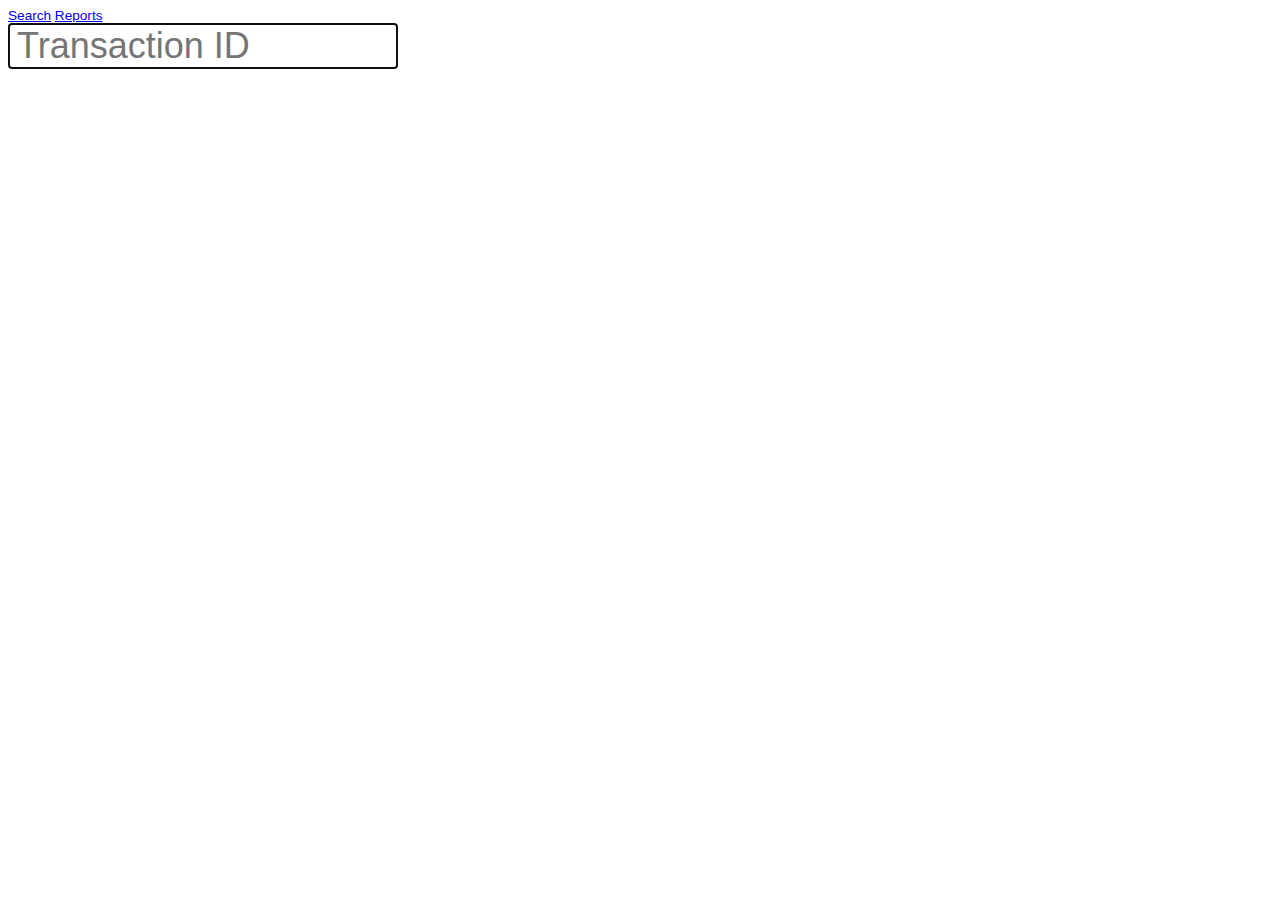
<file: tix/src/main/webapp/index.html>
<!DOCTYPE html>
<html>
<head>
   <title>TIX</title>
   <script src="jquery-1.8.3.min.js"></script>
   <link rel="stylesheet" href="tix.css" />
</head>
<body>
<div class="container">
		<div id="links">
				<a href="/tix/search.html" target="_blank">Search</a>
				<a href="/tix/reports.html" target="_blank">Reports</a>
		</div>
   <section id="fetch">
		<input type="text" placeholder="Transaction ID" id="txn" />
		<div id="status"></div>
		
   </section>
   <br/>
   <section id="details">
   </section>
</div>


<script>
function pad(val, len) {
	val = String(val);
	len = len || 2;
	while (val.length < len) val = "0" + val;
	return val;
}

function beep() {

    if (!(window.audioContext || window.webkitAudioContext)) {
        throw Error("Your browser does not support Audio Context.");
    }
    
    var ctx = new (window.audioContext || window.webkitAudioContext);
    var osc = ctx.createOscillator();
    osc.type = 2;
    osc.connect(ctx.destination);
    osc.noteOn(0);

    setTimeout(function() {
        osc.noteOff(0);
    }, 300);

}



function getStatusHtml(status){
	var s = status.split("#");
	return "<img src='"+s[0]+".png' /><p>"+s[1]+"</p><br/>";
}

$(document).ready(function(){
	$("#txn").focus();
	
    var ctx = new (window.audioContext || window.webkitAudioContext);
    
    
	
	//$('#txn').bind("propertychange keyup input paste", function(event){
	$('#txn').keypress( function(event){
		if ( event.which == 13 ) {
		var txnid = $("#txn").val();
		txnid = txnid.replace("#","");
		txnid = txnid.replace("%","");
		
		if(txnid.length != 0){
			$.getJSON("http://localhost:8080/tix/paypaltransactions/"+txnid, function(t) {
				if(t.txnId && t.txnId===txnid){
					
					var items = t.items;
					var logs = t.logs;
					items.sort(function(a,b) { return parseFloat(a.itemNumber) - parseFloat(b.itemNumber) } );
					logs.sort(function(a,b) { return parseInt(a.tstamp) - parseFloat(b.tstamp) } );
					
					var s	 = "<strong>Txn Id: </strong>"+t.txnId+"<br/><strong>Name: </strong>"+t.firstName+" "+t.lastName+"<br/><strong>Email: </strong>"+t.email+"<br/><strong>Contact: </strong>"+t.contactNumber+"<br/><h2>Items</h2><table><thead><tr><th>Name</th><th>Item Number</th><th>Quantity</th><th>Price</th></tr></thead>";
					
					$.each(t.items, function(i,item){
						s = s + "<tr><td>"+item.name+"</td><td>"+item.itemNumber+"</td><td>"+item.quantity+"</td><td>"+item.price+"</td></tr>";
					});
					
					s = s + "</table>";
					
					s = s + "<h2>Log</h2><table><thead><tr><th>Time</th><th>Code</th><th>Message</th></tr></thead>";
					
					$.each(t.logs, function(i,log){
						var d = new Date(log.tstamp);
						var x = pad(d.getDate())+"/"+pad(d.getMonth()+1)+"/"+d.getFullYear()+" "+pad(d.getHours())+":"+pad(d.getMinutes())+":"+pad(d.getSeconds());
						s = s + "<tr><td>"+x+"</td><td>"+log.code+"</td><td>"+log.message+"</td></tr>";
					});					
					
					s = s + "</table>";
					
					$('#details').html(s);
					$('#status').html(getStatusHtml(t.status));
					$("#txn").select();
				}
				else{
					$('#details').html("");
					$('#status').html(getStatusHtml('3#Transaction Not Found'));
					$("#txn").select();
				}
				
				
				
				var osc = ctx.createOscillator();
			    osc.type = 2;
			    osc.connect(ctx.destination);
				osc.noteOn(0);
				setTimeout(function() {
			        osc.noteOff(0);
			    }, 300);

			});
		}
		}
	});
	
});
</script>
</body>
</html>
</file>
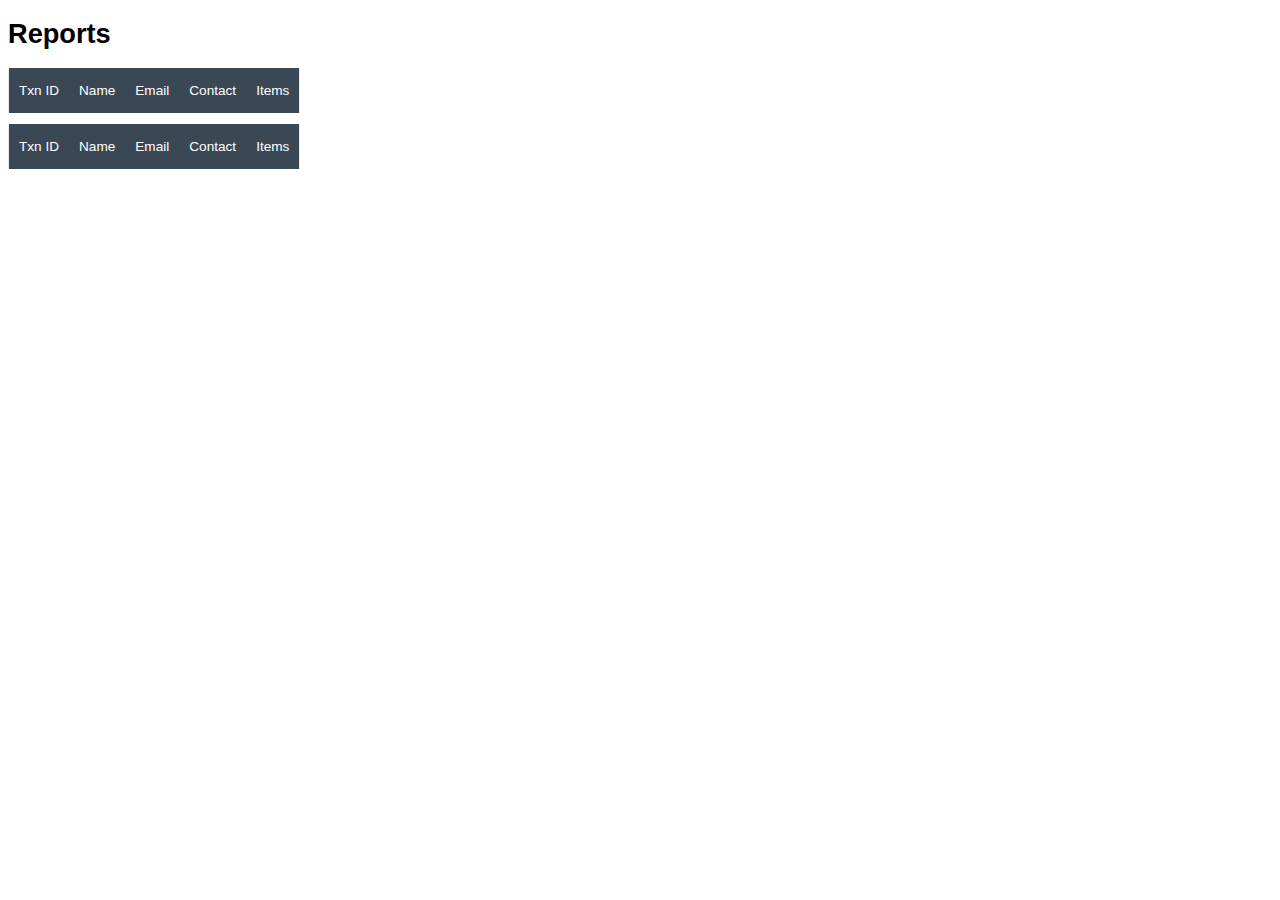
<file: tix/src/main/webapp/reports.html>
<!DOCTYPE html>
<html>
<head>
   <title>TIX Reports</title>
   <script src="jquery-1.8.3.min.js"></script>
   <link rel="stylesheet" href="tix.css" />
</head>
<body>
<h1>Reports</h1>
<div id="stats"></div>
<div class="container">
   <section id="notarrived">
   <h2 id="notarrivedcount"></h2>
       <table id="notarrivedtable"><thead><tr><th>Txn ID</th><th>Name</th><th>Email</th><th>Contact</th><th>Items</th></tr></thead></table>   	
   </section>
   <section id="arrived">
   <h2 id="arrivedcount"></h2>
       <table id="arrivedtable"><thead><tr><th>Txn ID</th><th>Name</th><th>Email</th><th>Contact</th><th>Items</th></tr></thead></table>   	
   </section>   
</div>


<script>
function getStatHtml(counts){
	var s=counts.split("#");
	return "<table id='statsTable'><tr><td><strong>Tickets</strong></td><td>"+s[0]+"/"+s[1]+"</td></tr><tr><td><strong>Arrived Adults</strong></td><td>"+s[2]+"/"+s[3]+"</td></tr><tr><td><strong>Arrived Kids</strong></td><td>"+s[4]+"/"+s[5]+"</td></tr></table>";
}

$(document).ready(function(){
	$.getJSON("http://localhost:8080/tix/stats/", function(t) {
		$('#stats').html(getStatHtml(t));
	});
	
	
	$.getJSON("http://localhost:8080/tix/reports/", function(results) {
		var arrived = 0;
		var narrived = 0;
		$.each(results, function(i, val) {
			if(val.scanned){
				$("#arrivedtable").append("<tr><td>"+val.txnId+"</td><td>"+val.firstName+" "+val.lastName+"</td><td>"+val.email+"</td><td>"+val.contactNumber+"</td><td>"+val.itums+"</td></tr>");
				arrived++;
		    }
		    else{
		    	$("#notarrivedtable").append("<tr><td>"+val.txnId+"</td><td>"+val.firstName+" "+val.lastName+"</td><td>"+val.email+"</td><td>"+val.contactNumber+"</td><td>"+val.itums+"</td></tr>");
		    	narrived++;
			}
		});
		
		$("#notarrivedcount").append("Not Arrived ("+narrived+")");
		$("#arrivedcount").append("Arrived ("+arrived+")");	
	});
	
});
</script>
</body>
</html>
</file>
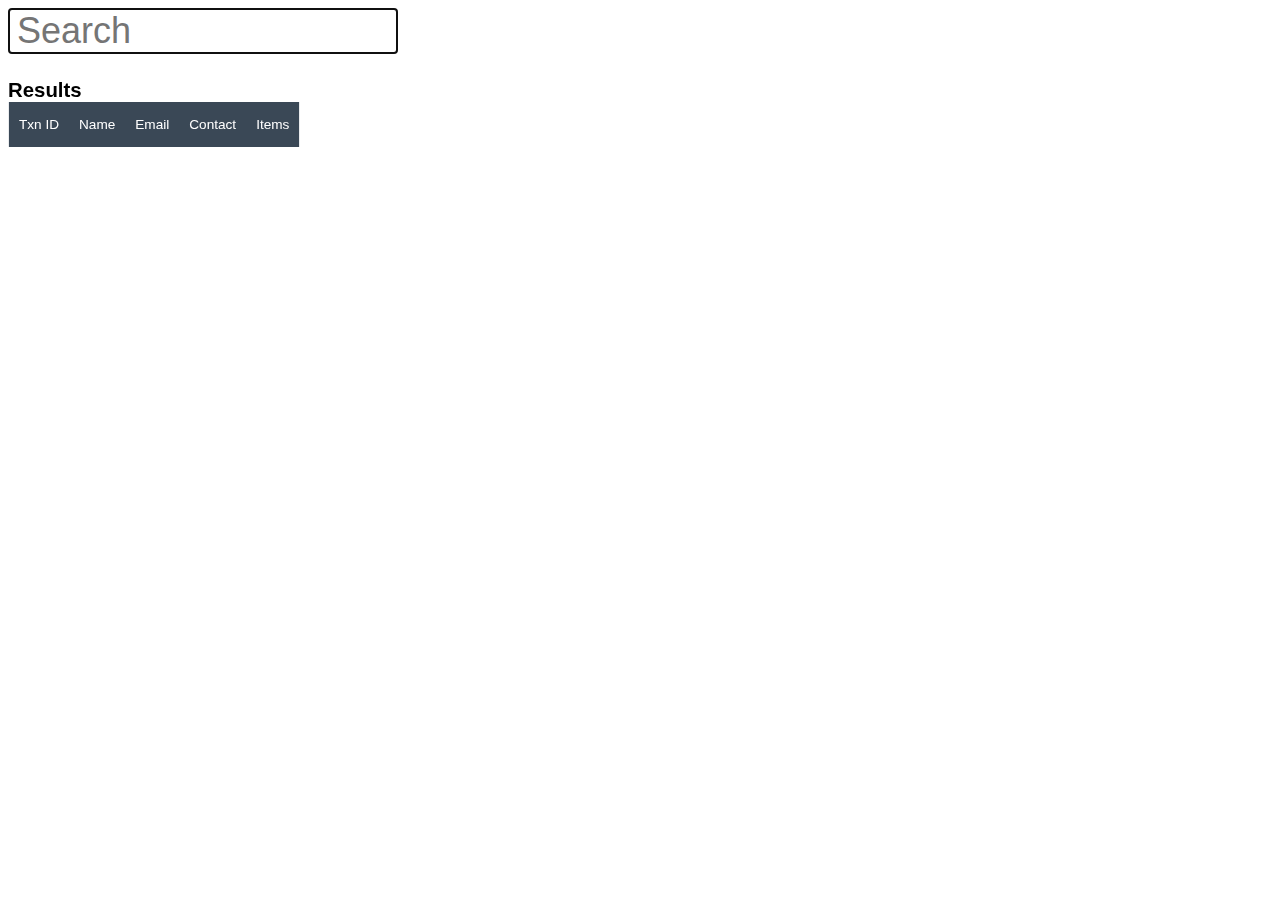
<file: tix/src/main/webapp/search.html>
<!DOCTYPE html>
<html>
<head>
   <title>TIX Search</title>
   <script src="jquery-1.8.3.min.js"></script>
   <link rel="stylesheet" href="tix.css" />
</head>
<body>
<div class="container">
   <section id="fetch">
		<input type="text" placeholder="Search" id="txn" />
   </section>
   <br/>
   <section id="details">
   <h2>Results</h2>
   	
   	<table id="results"><thead><tr><th>Txn ID</th><th>Name</th><th>Email</th><th>Contact</th><th>Items</th></tr></thead></table>
   	
   </section>
</div>


<script>
$(document).ready(function(){
	$("#txn").focus();

	$('#txn').keypress( function(event){
		if ( event.which == 13 ) {
			$("#results").empty();
			$("#results").append("<thead><tr><th>Txn ID</th><th>Name</th><th>Email</th><th>Contact</th><th>Items</th></tr></thead></table>");
			
			var txnid = $("#txn").val();
			txnid = txnid.replace("#","");
			txnid = txnid.replace("%","");
			
			if(txnid.length != 0){
				$.getJSON("http://localhost:8080/tix/search/"+txnid, function(results) {
					$.each(results, function(i, val) {
						  $("#results").append("<tr><td>"+val.txnId+"</td><td>"+val.firstName+" "+val.lastName+"</td><td>"+val.email+"</td><td>"+val.contactNumber+"</td><td>"+val.itums+"</td></tr>");
					});
				});
			}
		}
	});
	
});
</script>
</body>
</html>
</file>
<file: tix/src/main/webapp/tix.css>
body{
font: 85% "Lucida Grande", "Lucida Sans Unicode", "Trebuchet MS", sans-serif;
}
h2 {
margin: 0.5em 0 0 0;	
}

input {
padding-left: 1px;
border-style: solid;
border-color: black;
border-width: 1px;
font-family: helvetica, arial, sans serif;
padding-left: 8px;
font-size: 36px; 
width: 10.5em;
}

#status{
	//font-size: 12px;
	color: red;
	float: right;
	clear: right;
	text-align: center 
}

#links{
	//font-size: 12px;
}

#statsTable{
	//font-size: 12px; 
	//float: right;
	//clear: right;
}

table {padding: 0; margin: 0; border-collapse: collapse; color: #333; background: #F3F5F7;}

table a {color: #3A4856; text-decoration: none; border-bottom: 1px solid #C6C8CB;}  

table a:visited {color: #777;}

table a:hover {color: #000;}  

table caption {text-align: left; text-transform: uppercase;  padding-bottom: 10px; font: 200% "Lucida Grande", "Lucida Sans Unicode", "Trebuchet MS", sans-serif;}

table thead th {background: #3A4856; padding: 15px 10px; color: #fff; text-align: left; font-weight: normal;}

table tbody, table thead {border-left: 1px solid #EAECEE; border-right: 1px solid #EAECEE;}

table tbody {border-bottom: 1px solid #EAECEE;}
                      
table tbody td, table tbody th {padding: 10px; text-align: left;}

table tbody tr {background: #F3F5F7;}

table tbody tr.odd {background: #F0F2F4;}

table tbody  tr:hover {background: #EAECEE; color: #111;}

table tfoot td, table tfoot th, table tfoot tr {text-align: left; font: 120%  "Lucida Grande", "Lucida Sans Unicode", "Trebuchet MS", sans-serif; text-transform: uppercase; background: #fff; padding: 10px;}
</file>
